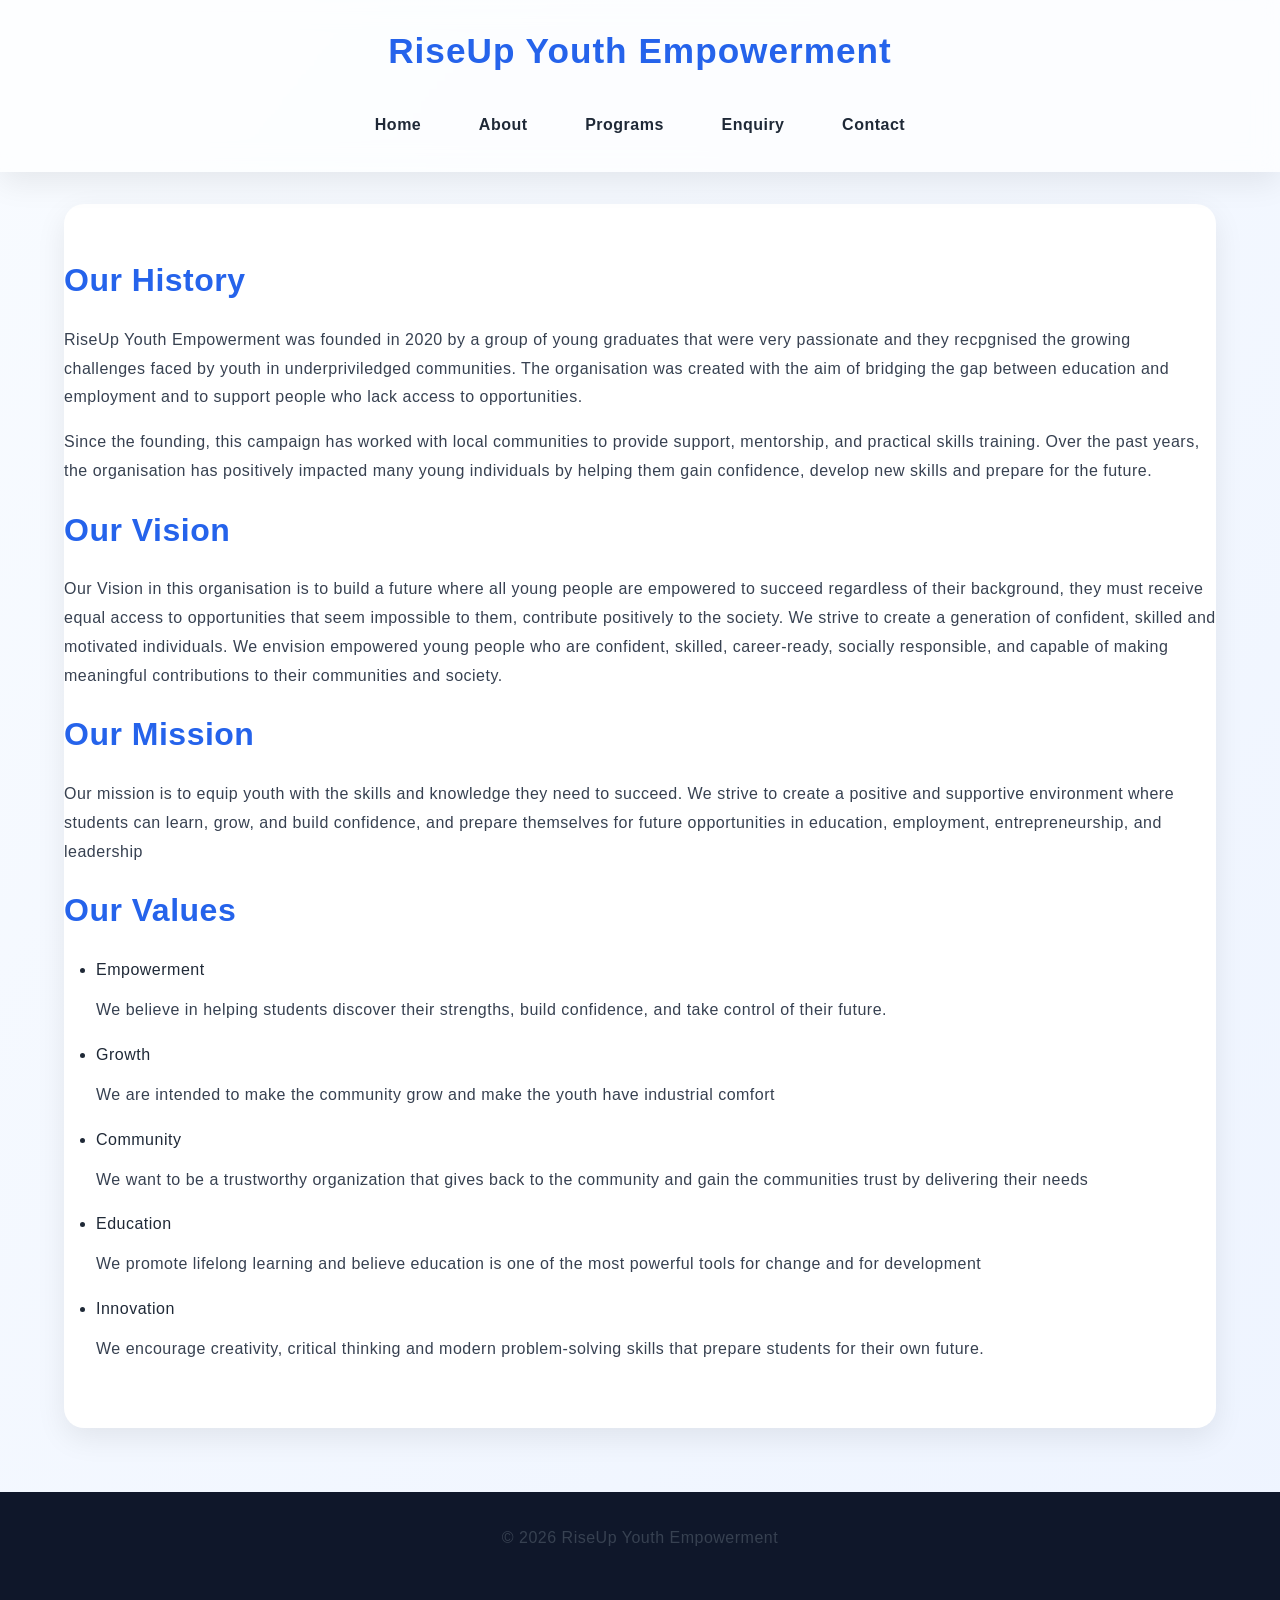
<file: about.html>
<!DOCTYPE html>
<html>
    <head>
       
        <!--This is where the title of the website displays -->
        <title>About Us - RiseUp</title>
        <link rel="stylesheet" href="styles.css">
        <meta charset="UTF-8">
<meta name="viewport"
content="width=device-width, initial-scale=1.0">

<meta name="description"
content="RiseUp Youth Empowerment empowers young people through skills development, mentorship and career guidance.">

<meta name="keywords"
content="youth empowerment, mentorship, skills development, leadership, South Africa">

<meta name="author"
content="Your Name">
    </head>
    <body> <!-- beginning of the body where all the important information of the website will be stored. -->

        <header>
            <h1>RiseUp Youth Empowerment</h1> <!--First heading -->
            <nav> <!--Navigation menu-->
                <a href="index.html">Home</a>
                <a href="about.html">About</a>
                <a href="services.html">Programs</a>
                <a href="enquiry.html">Enquiry</a>
                <a href="contact.html">Contact</a>
            </nav>
        </header>

        <main> <!--This is where the main information(headings) will display-->
           
            <!--The organisations history-->
            <h2>Our History</h2>
            <p>RiseUp Youth Empowerment was founded in 2020 by a group of young graduates that were very
                passionate and they recpgnised the growing challenges faced by youth in underpriviledged communities.
                The organisation was created with the aim of bridging the gap between education and employment and
                to support people who lack access to opportunities.
            </p>

            <p>
                Since the founding, this campaign has worked with local communities to provide support, mentorship,
                and practical skills training. Over the past years, the organisation has positively impacted many
                young individuals by helping them gain confidence, develop new skills and prepare for the future.
            </p>

            <!--Vision-->
            <h2>Our Vision</h2>
            <p>Our Vision in this organisation is to build a future where all young people are empowered to succeed
               regardless of their background, they must receive equal access to opportunities that seem
               impossible to them, contribute positively to the society. We strive to create a generation
               of confident, skilled and motivated individuals. We envision empowered young people who
               are confident, skilled, career-ready, socially responsible, and capable of making
               meaningful contributions to their communities and society.
            </p>

            <h2>Our Mission</h2>
            <p>Our mission is to equip youth with the skills and knowledge they need to succeed.
               We strive to create a positive and supportive environment where students can learn,
               grow, and build confidence, and prepare themselves for future opportunities in education,
               employment, entrepreneurship, and leadership
            </p>

            <h2>Our Values</h2>
            <ul> <!--List of values about the organisation-->
                <li>Empowerment</li>
                <p>We believe in helping students discover their strengths, build confidence, and
                    take control of their future.
                </p>
                <li>Growth</li>
                <p>We are intended to make the community grow and make the youth have industrial comfort</p>
                <li>Community</li>
                <p>We want to be a trustworthy organization that gives back to the community and gain
                    the communities trust by delivering their needs
                </p>
                <li>Education</li>
                <p>We promote lifelong learning and believe education is one of the most powerful tools
                    for change and for development
                </p>
                <li>Innovation</li>
                <p>We encourage creativity, critical thinking and modern problem-solving skills that
                    prepare students for their own future.
                </p>
            </ul>
        </main>

        <footer>
            <p>&copy; 2026 RiseUp Youth Empowerment</p>
        </footer>
        <script src="https://code.jquery.com/jquery-3.7.1.min.js"></script>
        <script src="javascript/script.js"></script>
    </body>
</html>
</file>
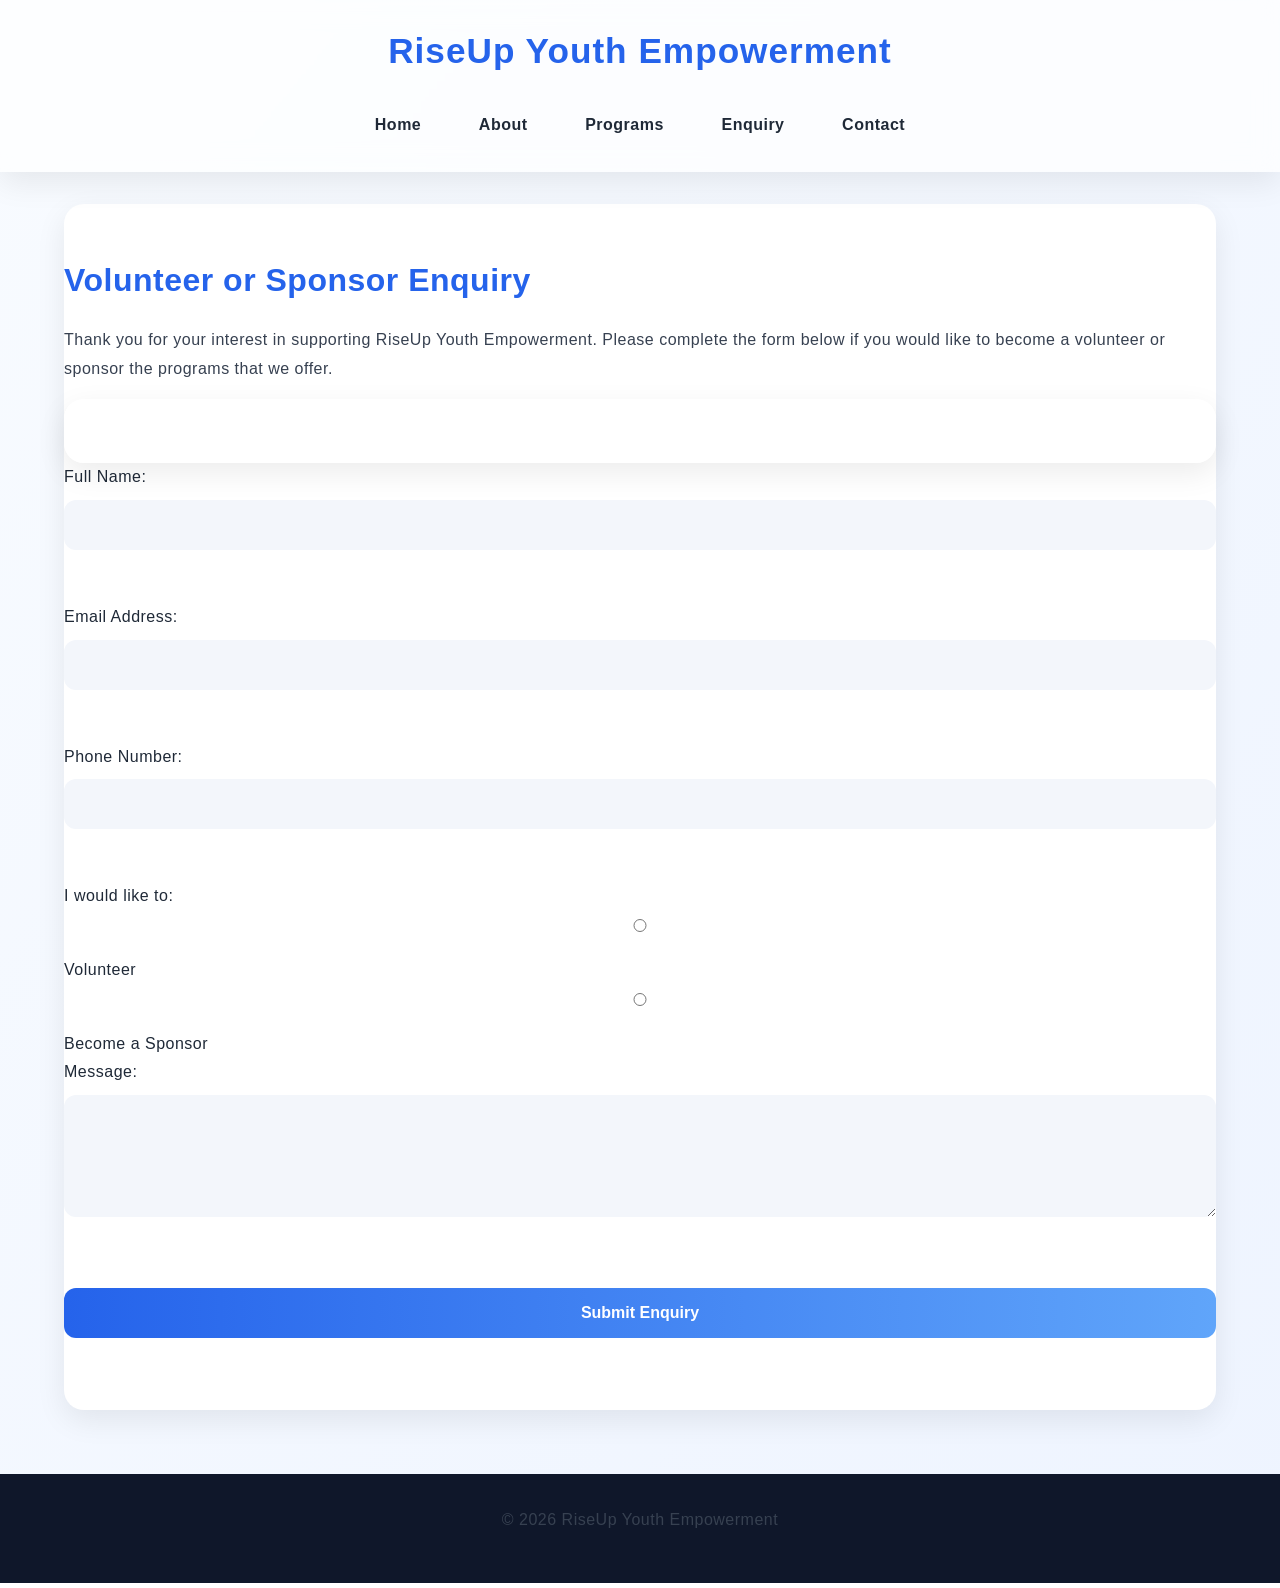
<file: enquiry.html>
<!DOCTYPE html>
<html>
    <head>
        <title>Enquiry - RiseUp</title>
        <link rel="stylesheet" href="styles.css">
        <meta charset="UTF-8">
<meta name="viewport"
content="width=device-width, initial-scale=1.0">

<meta name="description"
content="RiseUp Youth Empowerment empowers young people through skills development, mentorship and career guidance.">

<meta name="keywords"
content="youth empowerment, mentorship, skills development, leadership, South Africa">

<meta name="author"
content="Your Name">
    </head>
    <body>

        <!--This is the header section-->
        <header>
            <h1>RiseUp Youth Empowerment</h1>
            <nav> <!--Navigation menu-->
                <a href="index.html">Home</a>
                <a href="about.html">About</a>
                <a href="services.html">Programs</a>
                <a href="enquiry.html">Enquiry</a>
                <a href="contact.html">Contact</a>
            </nav>
        </header>

        <!--This is where the main content displays-->
        <main>
            <h2>Volunteer or Sponsor Enquiry</h2>

            <p>
                Thank you for your interest in supporting RiseUp Youth Empowerment.
                Please complete the form below if you would like to become a volunteer
                or sponsor the programs that we offer.
            </p>

            <form> <!--This is the form where the volunteer or sponsor needs to fill for the organisation to gather their information-->
               <form id="contactForm" autoComplete="off"></form>
               
                <label>Full Name:</label><br>
                <input type="text" name="name"><br><br>

                 <label>Email Address:</label><br>
                <input type="email" name="email"><br><br>

                <label>Phone Number:</label><br>
                <input type="tel" name="phone"><br><br>

                <label>I would like to:</label><br>
                <input type="radio" name="interest" value="volunteer">Volunteer<br>
                <input type="radio" name="interest" value="sponsor">Become a Sponsor<br>

                 <label>Message:</label><br>
                <textarea name="message" rows="5" cols="40"></textarea><br><br>

                <input type="submit" value="Submit Enquiry">
            </form>
        </main>

        <footer>
            <p>&copy; 2026 RiseUp Youth Empowerment</p>
        </footer>
        <script src="https://code.jquery.com/jquery-3.7.1.min.js"></script>
         <script src="javascript/script.js"></script>
    </body>
</html>
</file>
<file: styles.css>
*{
    margin:0;
    padding:0;
    box-sizing:border-box;
}

/*These are the root colors*/
:root{
    --primary:#2563eb;
    --secondary:#1e40af;
    --accent:#60a5fa;
    --background:#f4f7fb;
    --white:#ffffff;
    --text:#1f2937;
    --shadow:0 10px 30px rgba(0,0,0,0.08);
}


/*This is where the body begins*/

body{
    font-family: "Segoe UI", sans-serif;
    background: linear-gradient(to bottom right, #f8fbff, #eef4ff);
    color: var(--text);
    line-height:1.8;
    letter-spacing:0.5px;
}


/*This is where the header begins*/

header{
    background: rgba(255,255,255,0.7);
    backdrop-filter: blur(12px);
    position: sticky;
    top:0;
    z-index:1000;
    box-shadow: var(--shadow);
    padding:1.2rem 5%;
}


/*Logo/title*/

header h1{
    text-align:center;
    color:var(--primary);
    font-size:2.2rem;
    letter-spacing:1px;
    margin-bottom:1rem;
}


/*Navigation*/

nav{
    display:flex;
    justify-content:center;
    gap:1rem;
    flex-wrap:wrap;
}


nav a{
    text-decoration:none;
    color:var(--text);
    font-weight:600;
    padding:0.8rem 1.3rem;
    border-radius:50px;
    transition:0.3s ease;
}


/* Elegant Hover */

nav a:hover{
    background:var(--primary);
    color:white;
    transform:translateY(-2px);
    box-shadow:0 8px 20px rgba(37,99,235,0.3);
}

nav a:active{
    transform:scale(0.95);
}



/* Hero Section*/

section{
    position:relative;
    text-align:center;
    padding:5rem 8%;
}


section img{
    width:100%;
    height:500px;
    object-fit:cover;
    border-radius:25px;
    box-shadow: var(--shadow);
}


/* Hero Overlay */

.hero-text{
    position:absolute;
    top:50%;
    left:50%;
    transform:translate(-50%,-50%);
    color:white;
    text-align:center;
    width:80%;
}


.hero-text h2{
    font-size:3rem;
    margin-bottom:1rem;
    text-shadow:0 5px 15px rgba(0,0,0,0.4);
}


.hero-text p{
    font-size:1.2rem;
    margin-bottom:2rem;
}


/* CTA BUTTON */

.hero-text a{
    display:inline-block;
    background:linear-gradient(to right, var(--primary), var(--accent));
    color:white;
    padding:1rem 2rem;
    text-decoration:none;
    border-radius:50px;
    font-weight:bold;
    transition:0.3s ease;
    box-shadow:0 10px 25px rgba(37,99,235,0.4);
}


.hero-text a:hover{
    transform:scale(1.05);
}


/*Main Content*/

main{
    width:90%;
    max-width:1200px;
    margin:auto;
    padding:3rem 0;
    background:white;
    border-radius:20px;
    box-shadow:var(--shadow);
    margin-top:2rem;
}


/*Content Box*/

main section,
.content-box{
    background:rgba(255,255,255,0.75);
    backdrop-filter:blur(10px);
    padding:2rem;
    border-radius:20px;
    margin-bottom:2rem;
    box-shadow:var(--shadow);
    transition:0.3s ease;
}


.content-box:hover{
    transform:translateY(-5px);
}


/*Headings*/

h1{
    font-weight:700;
}

h2{
    font-weight:600;
}

h3{
    font-weight:500;
}

h2{
    color:var(--primary);
    font-size:2rem;
    margin-bottom:1rem;
}


h3{
    margin-top:1.5rem;
    margin-bottom:0.8rem;
    color:var(--secondary);
}


/*Paragraphs*/

p{
    margin-bottom:1rem;
    font-size:1rem;
    color:#374151;
}


/* Lists*/

ul{
    margin-left:2rem;
    margin-top:1rem;
}


li{
    margin-bottom:0.7rem;
}


/* Forms */

form{
    background:rgba(255,255,255,0.8);
    backdrop-filter:blur(10px);
    padding:2rem;
    border-radius:20px;
    box-shadow:var(--shadow);
}


input,
textarea{
    width:100%;
    padding:1rem;
    margin-top:0.5rem;
    margin-bottom:1.5rem;
    border:none;
    border-radius:12px;
    background:#f3f6fb;
    font-size:1rem;
}


input:focus,
textarea:focus{
    outline:none;
    border:2px solid var(--accent);
}


/* BUTTON */

input[type="submit"]{
    background:linear-gradient(to right, var(--primary), var(--accent));
    color:white;
    font-weight:bold;
    cursor:pointer;
    transition:0.3s ease;
}


input[type="submit"]:hover{
    transform:translateY(-2px);
    box-shadow:0 10px 20px rgba(37,99,235,0.3);
}

input[type="submit"]:active{
    transform:scale(0.98);
}


/* Maps */

iframe{
    width:100%;
    border:none;
    border-radius:20px;
    margin-top:1rem;
    box-shadow:var(--shadow);
}

.program-grid{
    display:grid;
    grid-template-columns:repeat(2,1fr);
    gap:2rem;
}

/* Footer */

footer{
    background:#0f172a;
    color:white;
    text-align:center;
    padding:2rem;
    margin-top:4rem;
}


/* RESPONSIVE DESIGN*/

@media(max-width:992px){

    .hero-text h2{
        font-size:2.2rem;
    }

    section img{
        height:400px;
    }
}


@media(max-width:768px){

    nav{
        flex-direction:column;
        align-items:center;
    }

    .hero-text h2{
        font-size:1.8rem;
    }

    .hero-text p{
        font-size:1rem;
    }

    section{
        padding:2rem;
    }

    section img{
        height:300px;
    }

    main{
        width:95%;
    }
}

@media(max-width:480px){

    h1{
        font-size:1.7rem;
    }

    h2{
        font-size:1.4rem;
    }

    h3{
        font-size:1.2rem;
    }

    p{
        font-size:0.95rem;
    }

    nav a{
        width:100%;
        text-align:center;
    }

    section img{
        height:220px;
    }

    main{
        width:95%;
        padding:1.5rem;
    }
}

.search-section{
display:flex;
gap:1rem;
margin-bottom:2rem;
}

.search-section input{
flex:1;
}

.tabs{
display:flex;
gap:1rem;
margin-bottom:2rem;
flex-wrap:wrap;
}

.tab-btn{
padding:1rem;
border:none;
cursor:pointer;
border-radius:10px;
}

.tab-btn:hover{
background:var(--primary);
color:white;
}

.accordion{
width:100%;
text-align:left;
padding:1rem;
border:none;
margin-top:1rem;
cursor:pointer;
border-radius:10px;
background:#f3f6fb;
font-weight:bold;
}

.panel{
display:none;
padding:1rem;
background:white;
border-radius:10px;
}

.program-card{
background:white;
padding:1.5rem;
margin-top:1rem;
border-radius:15px;
box-shadow:var(--shadow);
transition:0.3s;
}

.program-card:hover{
transform:translateY(-5px);
}

.modal{
position:fixed;
top:0;
left:0;
width:100%;
height:100%;
background:rgba(0,0,0,0.6);
display:flex;
justify-content:center;
align-items:center;
z-index:9999;
}

.modal-content{
background:white;
padding:2rem;
border-radius:20px;
text-align:center;
max-width:400px;
width:90%;
}

.modal-content button{
background:var(--primary);
color:white;
padding:0.8rem 1.5rem;
border:none;
border-radius:10px;
cursor:pointer;
margin-top:1rem;
}

#map{
height:450px;
width:100%;
border-radius:20px;
margin-top:20px;
box-shadow:var(--shadow);
}

.gallery{
display:grid;
grid-template-columns:
repeat(auto-fit,minmax(250px,1fr));
gap:20px;
margin-top:20px;
}

.gallery img{
width:100%;
height:250px;
object-fit:cover;
border-radius:15px;
cursor:pointer;
transition:0.3s;
}

.gallery img:hover{
transform:scale(1.03);
}

#lightbox{
display:none;
position:fixed;
top:0;
left:0;
width:100%;
height:100%;
background:rgba(0,0,0,0.9);
justify-content:center;
align-items:center;
z-index:9999;
}

#lightbox img{
max-width:90%;
max-height:90%;
border-radius:20px;
}

.animate{
    opacity:0;
    transform:translateY(40px);
    transition:all 1s ease;
}

.animate.show{
    opacity:1;
    transform:translateY(0);
}

.gallery{
    display:grid;
    grid-template-columns:repeat(auto-fit,minmax(250px,1fr));
    gap:1rem;
    margin-top:2rem;
}

.gallery img{
    width:100%;
    height:250px;
    object-fit:cover;
    border-radius:15px;
    cursor:pointer;
    transition:0.3s;
}

.gallery img:hover{
    transform:scale(1.03);
}

#lightbox{
    display:none;
    position:fixed;
    top:0;
    left:0;
    width:100%;
    height:100%;
    background:rgba(0,0,0,0.9);
    justify-content:center;
    align-items:center;
    z-index:9999;
}

#lightbox-img{
    max-width:80%;
    max-height:80%;
    border-radius:20px;
}
</file>
